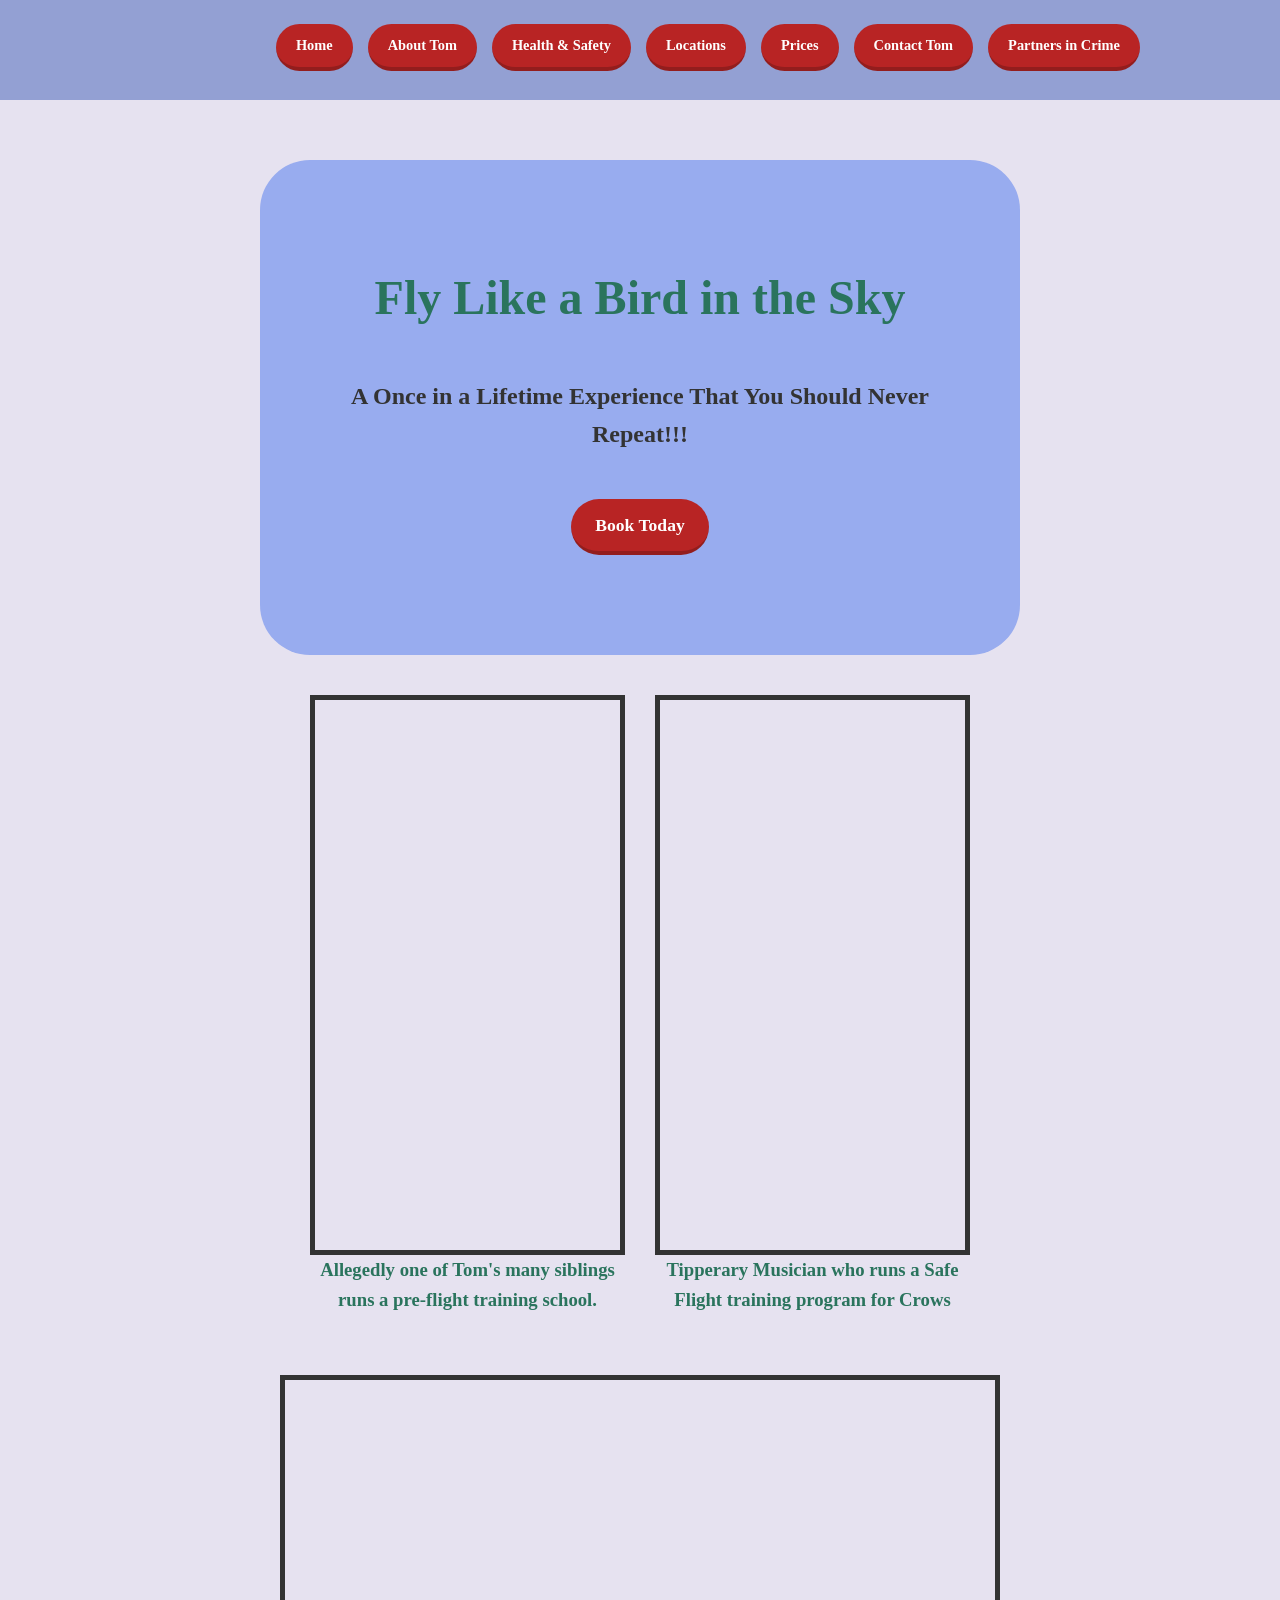
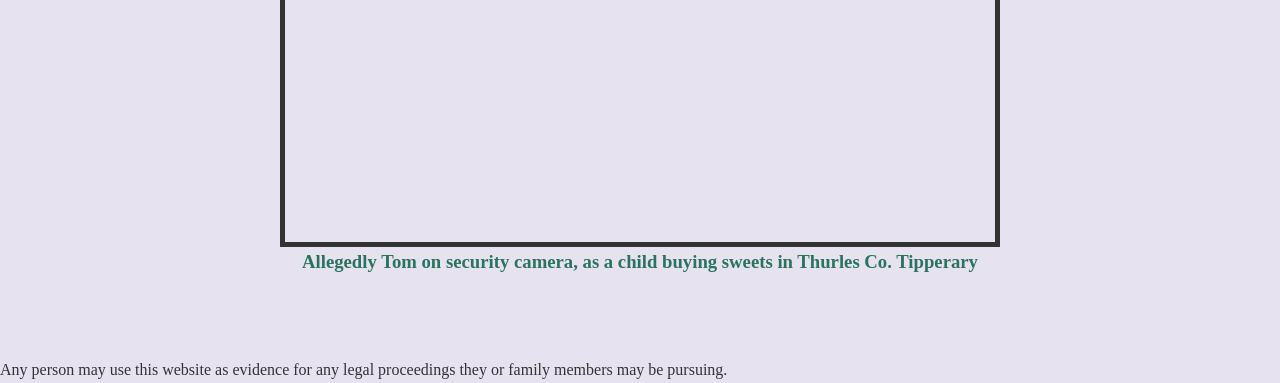
<file: partners.html>
<!DOCTYPE html>
<html lang="en">
<head>
    <meta charset="UTF-8">
    <meta name="viewport" content="width=device-width, initial-scale=1.0">
    <title>Top of the World Tom</title>
    <link rel="icon" type="image/png" href="Images/favicon.png">    
    <link rel="stylesheet" href="style.css">
    
    <style>
        /* This handles the side-by-side layout for the Shorts */
        .shorts-row {
            display: flex;
            flex-wrap: wrap; 
            justify-content: center;
            gap: 30px;
            padding: 20px;
        }

        .video-box {
            display: flex;
            flex-direction: column;
            align-items: center;
            text-align: center;
            width: 315px; /* Matches the video width */
        }

        /* The big video at the bottom */
        .main-video-section {
            display: flex;
            flex-direction: column;
            align-items: center;
            text-align: center;
            padding: 40px 20px;
        }

        iframe {
            max-width: 100%;
            border: 5px solid #333; /* Adding a border so you can see the frame even if video fails */
        }
    </style>
</head>
<body>

    <header>
        <nav>
            <ul>
                <li><a href="index.html">Home</a></li>
                <li><a href="about-tom.html">About Tom</a></li>
                <li><a href="health-safety.html">Health & Safety</a></li>
                <li><a href="locations.html">Locations</a></li>
                <li><a href="price-list.html">Prices</a></li>
                <li><a href="contact-tom.html">Contact Tom</a></li>
                <li><a href="partners.html">Partners in Crime</a></li>
            </ul>
        </nav>
    </header>

    <main>
        <div class="hero">
            <h1>Fly Like a Bird in the Sky</h1>
            <h2>A Once in a Lifetime Experience That You Should Never Repeat!!!</h2><br>
            <a href="contact-tom.html" class="btn">Book Today</a>
        </div>
        <!-- TWO SHORTS SIDE-BY-SIDE -->
<div class="shorts-row">
    <div class="video-box">
        <iframe width="315" height="560" 
            src="https://www.youtube.com//embed/Teg2Cg-It8Y" 
            title="Pre-flight Training" 
            allowfullscreen>
        </iframe>
        <h3>Allegedly one of Tom's many siblings runs a pre-flight training school.</h3>
    </div>

    <div class="video-box">
        <iframe width="315" height="560" 
            src="https://www.youtube.com/embed/saH055Q4AFA" 
            title="Safe Flight Program" 
            allowfullscreen>          
        </iframe>
        <h3>Tipperary Musician who runs a Safe Flight training program for Crows</h3>
    </div>
</div>

<!-- THE WIDE VIDEO AT THE BOTTOM -->
<div class="main-video-section">
    <iframe width="861" height="472" 
        src="https://www.youtube.com//embed/2r9--JC-qB4" 
        title="Tom buying sweets" 
        allowfullscreen>
    </iframe>
    <h3>Allegedly Tom on security camera, as a child buying sweets in Thurles Co. Tipperary</h3>
</div>

       
    </main>

    <footer>
        Any person may use this website as evidence for any legal proceedings they or family members may be pursuing.
    </footer>

</body>
</html>
</file>
<file: style.css>
/* 1. Basic Reset */
* {
    margin: 0;
    padding: 0;
    box-sizing: border-box;
}

/* 2. Page Styles */
body {
    font-family: 'Fredoka One', cursive;
    line-height: 1.6;
    color: #333;
    background-color: #e6e2f0;
}

/* 3. Header & Navigation Buttons */
header {
    background-color: #93a0d3; 
    padding: 1.5rem;
}

nav {
    display: flex;
    justify-content: flex-end;
    max-width: 1000px;
    margin: 0 auto;
}

nav ul {
    display: flex;
    list-style: none;
    gap: 15px; 
    flex-wrap: wrap;
}

nav a {
    display: inline-block;
    text-decoration: none;      /* Removes underline */
    color: white;               
    background-color: #b82424;  /* Red Button */
    padding: 10px 20px;         /* Makes the button shape */
    border-radius: 30px;        /* Bubbly corners */
    font-weight: bold;
    font-size: 0.9rem;
    transition: 0.3s;
}

nav a:hover {
    background-color: #2a745d;  /* Changes to blue on hover */
}

/* 4. Hero Section */
.hero {
    background-color: #98acef; 
    padding: 100px 50px;
    text-align: center;
     /* ADD THESE 3 LINES TO MAKE IT A ROUNDED BOX */
    max-width: 3000px;      /* Stops it from stretching to the screen edges */
    margin: 20px auto;     /* Centers the box and adds space above it */
    border-radius: 50px;   /* Makes the corners bubbly like your buttons */
}

.hero h1 {
    font-size: 3rem;
    margin-bottom: 40px;
    color: #2a745d; 
}

h3 {
    color: #2a745d;
}

/* 5. Buttons & Images */

/* 5. Buttons & Images */
.btn {
    display: inline-block;
    text-decoration: none;      
    color: white;               
    background-color: #b82424;  /* Tipperary Red */
    padding: 12px 24px;         
    border-radius: 30px;        /* Makes it bubbly like the nav */
    font-weight: bold;
    font-size: 1.1rem;
    margin-top: 20px;
    transition: 0.3s;
    position: relative;
    border-bottom: 4px solid rgba(0,0,0,0.2); /* 3D balloon shadow */
}

.btn:hover {
    background-color: #4a5d9a;  /* Turns blue on hover */
    transform: translateY(-5px); /* Floats up! */
    box-shadow: 0 10px 20px rgba(0,0,0,0.2);
}


.gallery-img {
    display: block;
    margin: 30px auto;
    width: 50%;
    max-width: 400px; 
    height: auto;
}

#gallery h2 {
    text-align: center;
    margin-bottom: 20px;
    color: #b82424; 
}

/* 6. Main Content & Form */
main {
    max-width: 800px;
    margin: 0 auto;
    padding: 40px 20px;
}

.contact-container {
    background-color: #ffffff;
    max-width: 600px;
    margin: 50px auto;
    padding: 40px;
    border-radius: 15px;
    box-shadow: 0 10px 30px rgba(0,0,0,0.1);
    text-align: center;
}
/* 1. The Big White Box */
.contact-container {
    background-color: #ffffff;
    max-width: 600px;
    margin: 50px auto;
    padding: 40px;
    border-radius: 30px; /* Makes the whole box rounded */
    box-shadow: 0 10px 30px rgba(0,0,0,0.1);
    text-align: center;
    border: 4px solid #93a0d3; /* Optional: A nice blue frame */
}

/* 2. The Typing Bubbles */
.contact-form input, 
.contact-form textarea {
    width: 100%;
    padding: 15px;
    margin-bottom: 25px;
    border: 2px solid #ccc;
    border-radius: 20px;     /* This makes the slots bubbly! */
    font-family: inherit;    /* This pulls in your cursive font */
    font-size: 1.1rem;
    outline: none;
}

/* 3. The "Glow" when typing */
.contact-form input:focus, 
.contact-form textarea:focus {
    border-color: #b82424;   /* Turns Red to match the Tipperary run! */
    background-color: #fffafa;
}

.submit-btn {
    background-color: #b82424;
    color: white;
    width: 100%;
    padding: 15px;
    font-weight: bold;
    border: none;
    border-radius: 6px;
    cursor: pointer;
}
/* Styling the dropdown box */
.contact-dropdown {
    width: 100%;
    padding: 15px;
    margin-bottom: 25px;
    border: 3px solid #93a0d3;
    border-radius: 20px; /* Bubbly! */
    font-family: inherit; /* Cursive! */
    font-size: 1.1rem;
    background-color: white;
    cursor: pointer;
}

.contact-dropdown:focus {
    border-color: #b82424; /* Red glow */
    outline: none;
}

/* --- Table Styling --- */
.price-table {
    width: 100%;           /* Makes the table fill the space */
    border-collapse: collapse; /* Removes double lines between cells */
    margin: 20px 0;
    background-color: white;
    border-radius: 10px;
    overflow: hidden;      /* Keeps the corners rounded */
}

.price-table th, 
.price-table td {
    padding: 15px;         /* This is the magic line that resizes the cells! */
    text-align: left;
    border-bottom: 1px solid #ddd;
}

.price-table th {
    background-color: #93a0d3; /* Matches your header blue */
    color: white;
}

/* Highlight that special Tipperary Run */
.featured-flight {
    background-color: #fff4f4;
    font-weight: bold;
    color: #b82424; /* Your balloon red */
}
.price-table tbody tr:nth-child(even) {
    background-color: #f9f8ff; /* A very pale lavender */
}
.price-table tbody tr:hover {
    background-color: #fff0f0; /* Light glow */
    transform: scale(1.01);    /* Tiny grow effect */
    transition: 0.2s;
    cursor: pointer;
}
.featured-flight td {
    font-style: italic; /* Makes the Tipperary run look extra 'speedy' */
    font-size: 1.4rem;   /* Makes it slightly bigger than the others */
}
/* 1. This tells the browser HOW to shake */
@keyframes border-shake {
  0% { transform: translateX(0); }
  25% { transform: translateX(-5px) rotate(-1deg); }
  50% { transform: translateX(5px) rotate(1deg); }
  75% { transform: translateX(-5px) rotate(-1deg); }
  100% { transform: translateX(0); }
}

/* 2. This tells the Red Row to shake WHEN you touch it */
.featured-flight:hover {
    animation: border-shake 0.3s ease-in-out infinite;
    background-color: #ffcccc !important; /* Makes it turn a brighter red too! */
    cursor: help; /* Changes the mouse to a question mark for extra comedy */
}
.safety-pop {
    background-color: #fff3cd; /* Soft Warning Yellow */
    border: 3px dashed #b82424; /* Red dashed "Danger" line */
    padding: 20px;
    border-radius: 50px; /* Super bubbly shape */
    text-align: center;
    margin: 40px auto;
    max-width: 500px;
    font-family: inherit;
    box-shadow: 0 8px 15px rgba(0,0,0,0.1);
}
/* This makes the navigation buttons look like floating balloons */
nav a {
    /* ... your current styles ... */
    position: relative;
    border-bottom: 4px solid rgba(0,0,0,0.2); /* Adds a 3D 'shadow' under each balloon */
    margin-bottom: 5px;
}

/* When you hover, the 'balloon' floats up slightly */
nav a:hover {
    transform: translateY(-5px); /* Floats up! */
    box-shadow: 0 10px 20px rgba(0,0,0,0.2);
}
/* 1. Define the 'Bobbing' motion */
@keyframes bobble {
    0% { transform: translateY(0px); }
    50% { transform: translateY(-20px); } /* Floats up 20 pixels */
    100% { transform: translateY(0px); }
}

/* 2. Style the Balloon and apply the animation */
.floating-balloon {
    font-size: 5rem;           /* Makes the balloon nice and big */
    text-align: center;
    margin-top: 20px;
    display: block;
    /* This makes it bobble every 3 seconds, forever! */
    animation: bobble 3s ease-in-out infinite; 
    filter: drop-shadow(0 10px 15px rgba(0,0,0,0.1));
}
</file>
